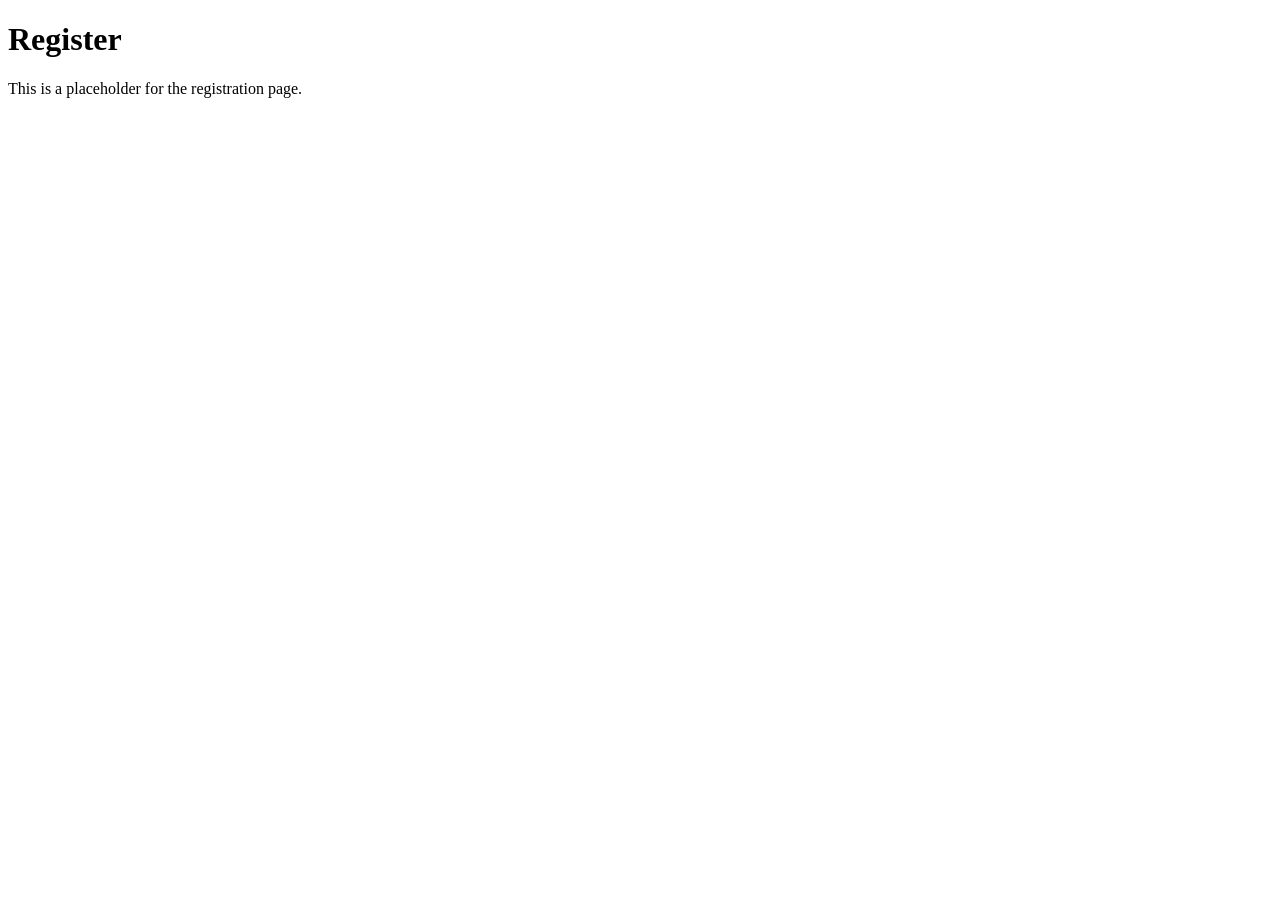
<file: ASSIGNMENT/question1-librarymanagement_api/src/main/resources/templates/register.html>
<!DOCTYPE html>
<html lang="en">
<head>
    <meta charset="UTF-8">
    <meta name="viewport" content="width=device-width, initial-scale=1.0">
    <title>Register</title>
</head>
<body>
    <h1>Register</h1>
    <p>This is a placeholder for the registration page.</p>
    <!-- Add your registration form here -->
</body>
</html>
</file>
